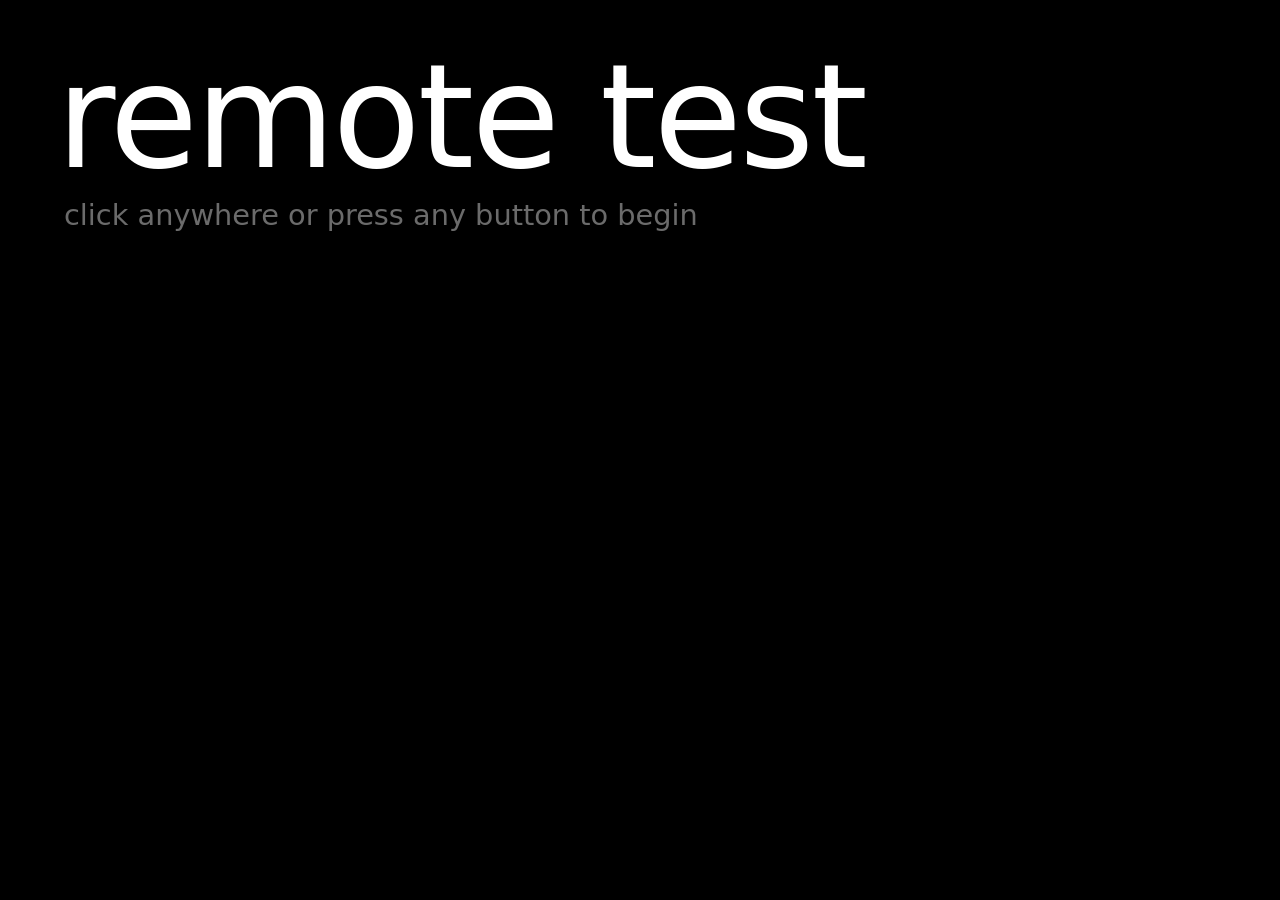
<file: tools/remote-test.html>
<!doctype html>
<html lang="en">
<head>
<meta charset="utf-8">
<meta name="viewport" content="width=device-width, initial-scale=1">
<title>Remote Test</title>
<style>
  :root {
    --bg: #000;
    --fg: #fff;
    --dim: #6b6b6b;
    --faint: #2a2a2a;
    --accent: #ec008c;
    --ok: #7ad151;
    --font: "Segoe UI Light", "Segoe UI", "Selawik", system-ui, sans-serif;
  }
  * { box-sizing: border-box; }
  html, body {
    margin: 0; height: 100%;
    background: var(--bg); color: var(--fg);
    font-family: var(--font); font-weight: 300;
    overflow: hidden; cursor: default; user-select: none;
  }
  /* TV-safe margins */
  .stage { position: absolute; inset: 5vh 5vw; display: flex; flex-direction: column; }

  .header {
    font-size: 16vh; line-height: 1; letter-spacing: -0.02em;
    white-space: nowrap; margin-left: -0.6vw;
    animation: headerIn 900ms cubic-bezier(.1,.9,.2,1) both;
  }
  .sub { font-size: 3.2vh; color: var(--dim); margin-top: 1vh; }

  .prompt { margin-top: 7vh; }
  .prompt .label { font-size: 3vh; color: var(--dim); }
  .prompt .word {
    font-size: 11vh; line-height: 1.1; white-space: nowrap;
  }
  .prompt .hint { font-size: 3vh; color: var(--dim); margin-top: 1vh; }
  .anim-in > * { animation: flyIn 550ms cubic-bezier(.1,.9,.2,1) both; }
  .anim-in > *:nth-child(2) { animation-delay: 60ms; }
  .anim-in > *:nth-child(3) { animation-delay: 120ms; }
  .anim-in > *:nth-child(4) { animation-delay: 180ms; }

  .timer { height: 3px; background: var(--faint); margin-top: 4vh; width: 40vw; overflow: hidden; }
  .timer > div { height: 100%; background: var(--fg); width: 100%; transform-origin: left; }

  .got { font-size: 4vh; color: var(--ok); margin-top: 3vh; min-height: 5vh; }

  .results { display: none; margin-top: 4vh; font-size: 2.8vh; column-count: 2; column-gap: 5vw; }
  .results .row { break-inside: avoid; padding: .6vh 0; animation: flyIn 450ms cubic-bezier(.1,.9,.2,1) both; }
  .results .name { color: var(--fg); }
  .results .val { color: var(--dim); }
  .results .none { color: var(--accent); }

  .copy {
    display: none; margin-top: 3vh; align-self: flex-start;
    font: inherit; font-size: 3vh; color: var(--bg); background: var(--fg);
    border: 0; padding: 1vh 2vw; cursor: pointer;
  }

  .log {
    position: absolute; right: 0; bottom: 0; width: 34vw;
    font-family: Consolas, monospace; font-size: 1.6vh; color: var(--dim);
    text-align: right; line-height: 1.5;
  }
  .log div:first-child { color: var(--fg); }

  @keyframes flyIn {
    from { opacity: 0; transform: translateX(8vw); }
    to   { opacity: 1; transform: none; }
  }
  @keyframes headerIn {
    from { opacity: 0; transform: translateX(20vw); }
    to   { opacity: 1; transform: none; }
  }
</style>
</head>
<body>
<div class="stage">
  <div class="header">remote test</div>
  <div class="sub" id="sub">click anywhere or press any button to begin</div>

  <div class="prompt" id="prompt"></div>
  <div class="timer" id="timerWrap" style="visibility:hidden"><div id="timer"></div></div>
  <div class="got" id="got"></div>

  <div class="results" id="results"></div>
  <button class="copy" id="copy">copy results</button>

  <div class="log" id="log"></div>
</div>

<script>
// Each Shield remote button we want to identify. Power and mic are left out on purpose.
const STEPS = [
  { name: "up",           hint: "press up on the round d-pad" },
  { name: "down",         hint: "press down on the d-pad" },
  { name: "left",         hint: "press left on the d-pad" },
  { name: "right",        hint: "press right on the d-pad" },
  { name: "select",       hint: "press the center of the d-pad" },
  { name: "back",         hint: "press the back arrow button" },
  { name: "home",         hint: "press the home (circle) button" },
  { name: "play / pause", hint: "press play / pause" },
  { name: "rewind",       hint: "press rewind" },
  { name: "fast forward", hint: "press fast forward" },
  { name: "menu",         hint: "press the ≡ menu / settings button (skip if you don't have one)" },
  { name: "netflix",      hint: "press the netflix button (skip if you don't have one)" },
  { name: "volume up",    hint: "press volume up" },
  { name: "volume down",  hint: "press volume down" },
];
const WAIT_MS = 10000;   // give up on a button after this long
const GATHER_MS = 700;   // after the first signal, keep listening briefly to catch extras

const $ = id => document.getElementById(id);
let started = false, finished = false;
let stepIndex = -1, results = [], current = null, waitTimer = null, gatherTimer = null;

function logLine(text) {
  const d = document.createElement("div");
  d.textContent = text;
  $("log").prepend(d);
  while ($("log").children.length > 12) $("log").lastChild.remove();
}

function describe(ev) {
  if (ev.kind === "key") return `key "${ev.key}" (code ${ev.code || "—"}, ${ev.keyCode})`;
  if (ev.kind === "mouse") return `mouse button ${ev.button}`;
  if (ev.kind === "wheel") return `scroll wheel ${ev.dir}`;
  if (ev.kind === "pad") return `gamepad button ${ev.button}`;
  if (ev.kind === "nav") return `browser back/forward navigation`;
  return JSON.stringify(ev);
}

function nextStep() {
  clearTimeout(waitTimer); clearTimeout(gatherTimer);
  stepIndex++;
  if (stepIndex >= STEPS.length) return finish();
  const s = STEPS[stepIndex];
  current = { name: s.name, events: [] };
  $("sub").textContent = `button ${stepIndex + 1} of ${STEPS.length}`;
  $("got").textContent = "";
  const p = $("prompt");
  p.classList.remove("anim-in"); void p.offsetWidth; p.classList.add("anim-in");
  p.innerHTML = `<div class="label">press</div><div class="word">${s.name}</div><div class="hint">${s.hint}</div>`;
  // countdown bar
  $("timerWrap").style.visibility = "visible";
  const bar = $("timer");
  bar.style.transition = "none"; bar.style.transform = "scaleX(1)"; void bar.offsetWidth;
  bar.style.transition = `transform ${WAIT_MS}ms linear`; bar.style.transform = "scaleX(0)";
  waitTimer = setTimeout(() => { results.push(current); $("got").textContent = "nothing received — skipping"; setTimeout(nextStep, 900); }, WAIT_MS);
}

function record(ev) {
  logLine(describe(ev));
  if (!started) { if (ev.kind !== "nav") start(); return; }
  if (finished || !current) return;
  current.events.push(ev);
  if (current.events.length === 1) {
    clearTimeout(waitTimer);
    $("timer").style.transition = "none";
    $("got").textContent = "got it: " + describe(ev);
    gatherTimer = setTimeout(() => { results.push(current); current = null; nextStep(); }, GATHER_MS);
  }
}

function start() {
  if (started) return;
  started = true;
  setTimeout(nextStep, 400);
}

function finish() {
  finished = true;
  $("prompt").innerHTML = ""; $("timerWrap").style.visibility = "hidden"; $("got").textContent = "";
  $("sub").textContent = "done — here's what your remote sends";
  const box = $("results"); box.style.display = "block"; box.innerHTML = "";
  results.forEach((r, i) => {
    const row = document.createElement("div");
    row.className = "row"; row.style.animationDelay = (i * 40) + "ms";
    const val = r.events.length ? [...new Set(r.events.map(describe))].join(" + ") : null;
    row.innerHTML = `<span class="name">${r.name}</span> &nbsp; <span class="${val ? "val" : "none"}">${val || "nothing received"}</span>`;
    box.appendChild(row);
  });
  $("copy").style.display = "block";
}

function resultsText() {
  return "Shield remote test results\n" + results.map(r =>
    `${r.name}: ${r.events.length ? [...new Set(r.events.map(describe))].join(" + ") : "nothing received"}`
  ).join("\n");
}

$("copy").addEventListener("click", async e => {
  e.stopPropagation();
  try { await navigator.clipboard.writeText(resultsText()); $("copy").textContent = "copied — paste it to Claude"; }
  catch { $("copy").textContent = "copy failed — take a photo instead"; }
});

// ---- listeners: catch everything a remote might send ----
window.addEventListener("keydown", e => {
  e.preventDefault();
  if (e.repeat) return;
  record({ kind: "key", key: e.key, code: e.code, keyCode: e.keyCode });
}, true);
window.addEventListener("keyup", e => e.preventDefault(), true);

window.addEventListener("mousedown", e => {
  if (e.target.id === "copy") return;
  if (e.button === 0 && !started) return start();
  if (e.button === 0) return;          // ordinary clicks don't count as remote buttons
  e.preventDefault();
  record({ kind: "mouse", button: e.button });
}, true);
window.addEventListener("mouseup", e => { if (e.button === 3 || e.button === 4) e.preventDefault(); }, true);
window.addEventListener("contextmenu", e => e.preventDefault());
window.addEventListener("wheel", e => record({ kind: "wheel", dir: e.deltaY < 0 ? "up" : "down" }), { passive: true });

// If "back" makes the browser navigate, catch it and stay on the page.
history.pushState({ guard: 1 }, "");
window.addEventListener("popstate", () => { history.pushState({ guard: 1 }, ""); record({ kind: "nav" }); });

// Gamepad-style remotes
const padState = {};
function pollPads() {
  for (const pad of (navigator.getGamepads ? navigator.getGamepads() : [])) {
    if (!pad) continue;
    pad.buttons.forEach((b, i) => {
      const k = pad.index + ":" + i;
      if (b.pressed && !padState[k]) record({ kind: "pad", button: i });
      padState[k] = b.pressed;
    });
  }
  requestAnimationFrame(pollPads);
}
requestAnimationFrame(pollPads);
window.addEventListener("gamepadconnected", e => logLine("gamepad connected: " + e.gamepad.id));
</script>
</body>
</html>
</file>
